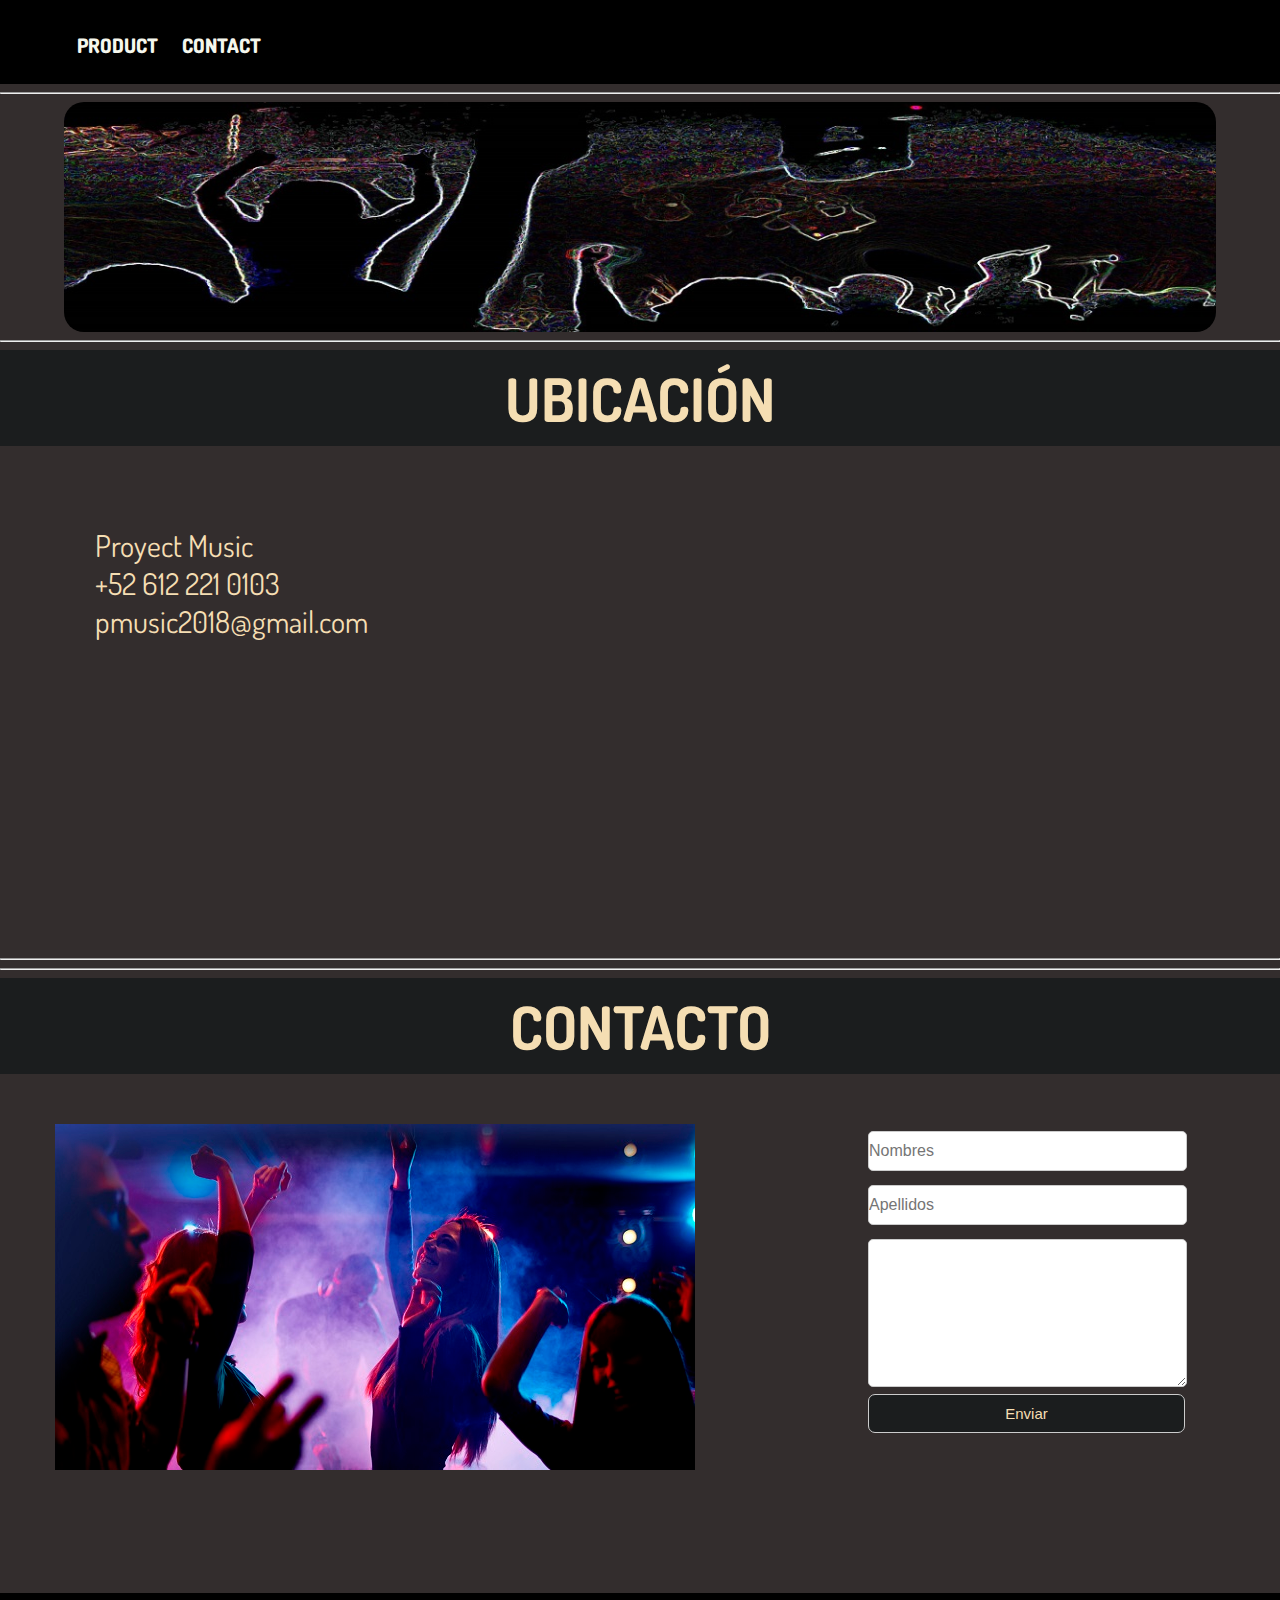
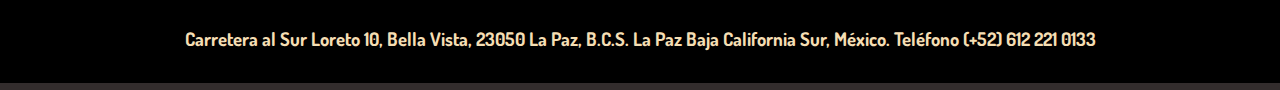
<file: Contact.html>
<!DOCTYPE html>
<html>
<head>
	<meta charset="utf-8">
	<meta name="viewport" content="width=device-width, initial-scale=1">
	<link rel="shortcut icon" href="img/favicon.ico" />
	<link href="https://fonts.googleapis.com/css?family=Dosis" rel="stylesheet">
	<link rel="stylesheet" href="https://use.fontawesome.com/releases/v5.3.1/css/all.css" integrity="sha384-mzrmE5qonljUremFsqc01SB46JvROS7bZs3IO2EmfFsd15uHvIt+Y8vEf7N7fWAU" crossorigin="anonymous">
	<link rel="stylesheet" type="text/css" href="css/style.css">
	<link rel="stylesheet" type="text/css" href="css/style.css">
	<title>CONTACT</title>
</head>
<body>
	<header class="main-header">
		<nav class="main-menu">
			<ul>
				<li><a href="file:///C:/Users/ASUS-PC/Documents/Intercambio%20UABCS/Programacion%20Web/SitioWeb/index.html"><i class="fas fa-headphones-alt"></i></a></li>
				<li><a href="file:///C:/Users/ASUS-PC/Documents/Intercambio%20UABCS/Programacion%20Web/SitioWeb/Producto.html">PRODUCT</a></li>
				<li><a href="file:///C:/Users/ASUS-PC/Documents/Intercambio%20UABCS/Programacion%20Web/SitioWeb/Contact.html">CONTACT</a></li>
			</ul>
		</nav>
		<div class="header-icons">
			<div>
				<a href="file:///C:/Users/ASUS-PC/Documents/Intercambio%20UABCS/Programacion%20Web/SitioWeb/Login.html"><i class="fas fa-user"></i></a>
				<a href=""><i class="fas fa-shopping-cart"></i></a>
			</div>
		</div>		
	</header>
	<hr>
	<div class="header-logo">
				<img src="img/contacto2.jpg" alt="Imagen Inicio">				
	</div>
	<section class="contact">
		<hr>
		<h2 class="title-section title-contact">UBICACIÓN</h2>
		<div class="container">
			<div class="contact-form">
				<p class="text-info">Proyect Music<br>+52 612 221 0103<br>pmusic2018@gmail.com				
				</p>
			</div>
			<figure class="img-contact">
				<iframe src="https://www.google.com/maps/embed?pb=!1m18!1m12!1m3!1d3641.195410253015!2d-110.31361548497165!3d24.12977468440369!2m3!1f0!2f0!3f0!3m2!1i1024!2i768!4f13.1!3m3!1m2!1s0x86afd3233f98a7ef%3A0xc309a46b5239831a!2sLoreto+10%2C+Bella+Vista%2C+23050+La+Paz%2C+B.C.S.!5e0!3m2!1ses!2smx!4v1538435560444" width="600" height="450" frameborder="0" style="border:0" allowfullscreen class="map"></iframe>
			</figure>			
	</section>
	<hr>
	<hr>
	<section class="contact">
		<h2 class="title-section title-contact">CONTACTO</h2>
		<div class="container">
			<figure class="img-contact">
				<img src="img/CONTACTO.jpg" alt="img de contacto">
			</figure>
			<div class="contact-form">
				<input type="text" class="form-control" placeholder="Nombres">
				<input type="text" class="form-control" placeholder="Apellidos">
				<textarea cols="30" rows="7" class="form-control">					
				</textarea>
				<button class="btn-contact">Enviar</button>
			</div>
		</div>
	</section>
	<footer class="footer-container">
		<h3 class="">Carretera al Sur Loreto 10, Bella Vista, 23050 La Paz, B.C.S. La Paz Baja California Sur, México. Teléfono (+52) 612 221 0133</h3>
		<a class="footer-imagenes" href="" target="___blank">
		<i class="fab fa-facebook-square"></i>	
		</a>
		<a class="footer-imagenes" href="" target="____blank">
		<i class="fab fa-twitter-square"></i>
		</a>
		<a class="footer-imagenes" href="" target="____blank">
		<i class="fab fa-instagram"></i>
		</a>
	</footer>
</body>
</html>
</file>
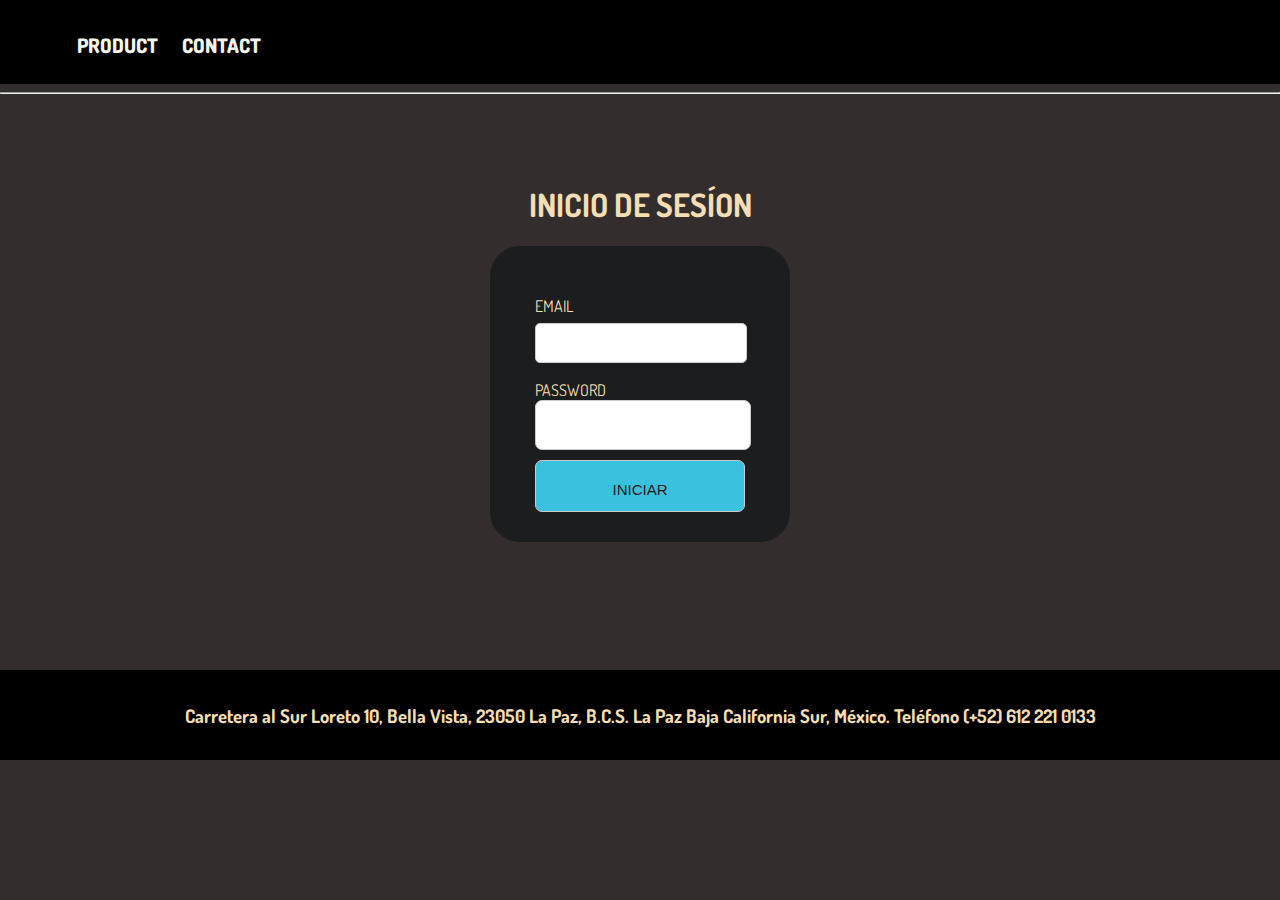
<file: Login.html>
<!DOCTYPE html>
<html>
<head>
  <meta charset="utf-8">
  <meta name="viewport" content="width=device-width, initial-scale=1">
  <link rel="shortcut icon" href="img/favicon.ico" />
  <link href="https://fonts.googleapis.com/css?family=Dosis" rel="stylesheet">
  <link rel="stylesheet" href="https://use.fontawesome.com/releases/v5.3.1/css/all.css" integrity="sha384-mzrmE5qonljUremFsqc01SB46JvROS7bZs3IO2EmfFsd15uHvIt+Y8vEf7N7fWAU" crossorigin="anonymous">
  <link rel="stylesheet" type="text/css" href="css/style.css">
	<title>LOGIN</title>
</head>
<body>
  <header class="main-header">
    <nav class="main-menu">
      <ul>
        <li>
        <a href="file:///C:/Users/ASUS-PC/Documents/Intercambio%20UABCS/Programacion%20Web/SitioWeb/index.html"><i class="fas fa-headphones-alt"></i></a></li>
        <li><a href="file:///C:/Users/ASUS-PC/Documents/Intercambio%20UABCS/Programacion%20Web/SitioWeb/Producto.html">PRODUCT</a></li>
        <li><a href="file:///C:/Users/ASUS-PC/Documents/Intercambio%20UABCS/Programacion%20Web/SitioWeb/Contact.html">CONTACT</a></li>    
    </nav>
    <div class="header-icons">
      <div>
        <a href="file:///C:/Users/ASUS-PC/Documents/Intercambio%20UABCS/Programacion%20Web/SitioWeb/Login.html"><i class="fas fa-user"></i></a>
        <a href=""><i class="fas fa-shopping-cart"></i></a>
      </div>
      </div>    
    </div>
  </header>
  <hr>
<section>
<div class="login">
  <h1 class="center">INICIO DE SESÍON</h1>
   <form class="form-login">
       <div class="from-container"><label for="">EMAIL</label><br>
           <input type="text" class="form-control">
       </div>
       <div class="from-container"><label for="">PASSWORD</label><br>
           <input type="password" class="from-control">
       </div>    
       <button class="from-control btn-login">INICIAR</button>
   </form>
</div>
</section>
<footer class="footer-container">
    <h3 class="">Carretera al Sur Loreto 10, Bella Vista, 23050 La Paz, B.C.S. La Paz Baja California Sur, México. Teléfono (+52) 612 221 0133</h3>
    <a class="footer-imagenes" href="" target="___blank">
    <i class="fab fa-facebook-square"></i>  
    </a>
    <a class="footer-imagenes" href="" target="____blank">
    <i class="fab fa-twitter-square"></i>
    </a>
    <a class="footer-imagenes" href="" target="_____blank">
    <i class="fab fa-instagram"></i>
    </a>    
  </footer>
</body>
</body>
</html>
</file>
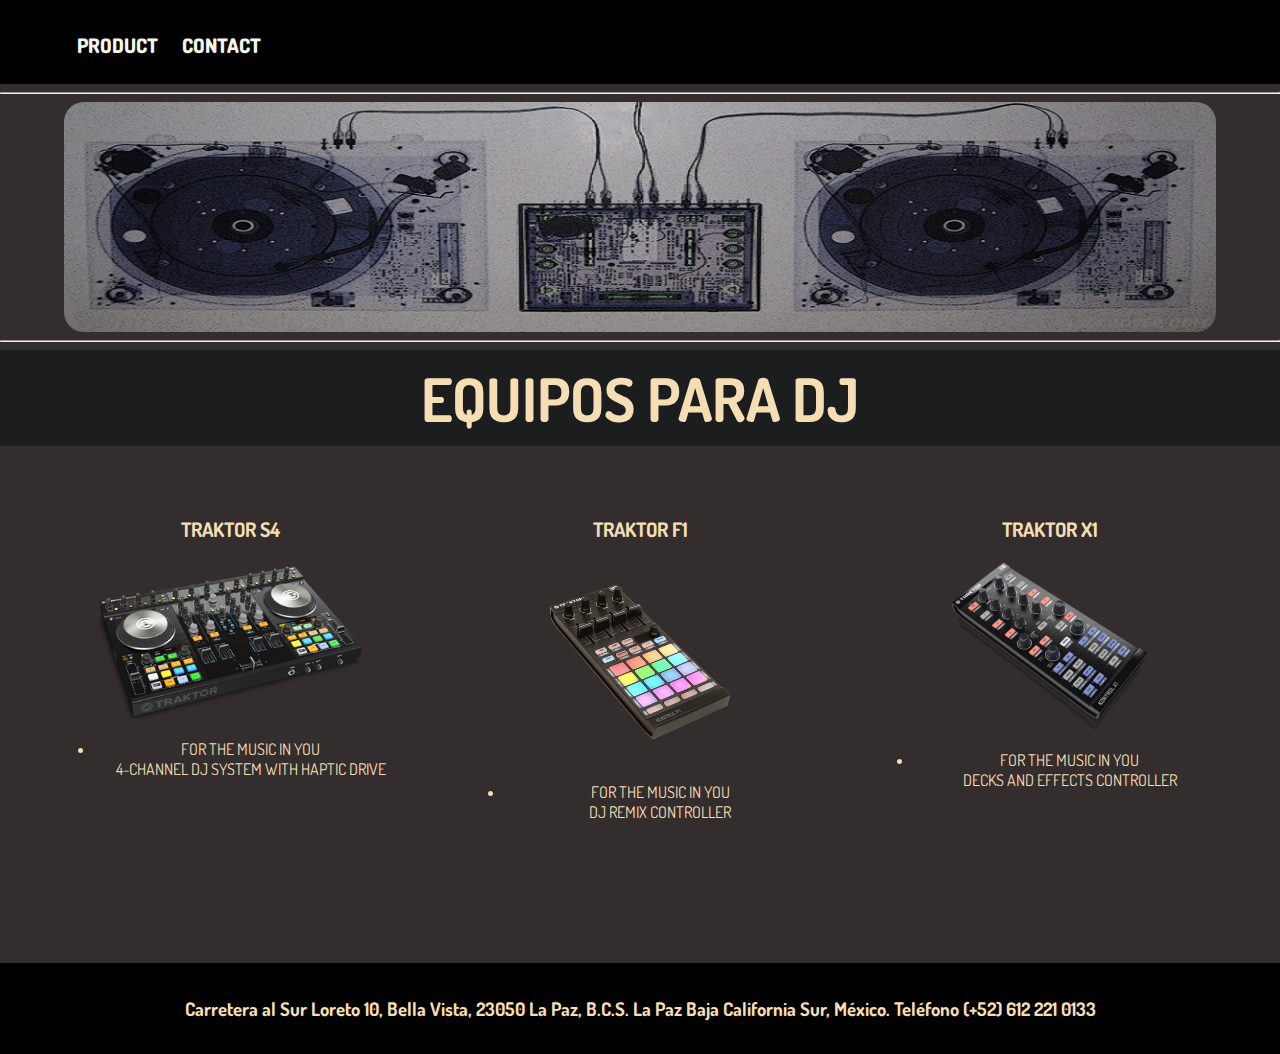
<file: Producto.html>
<!DOCTYPE html>
<html>
<head>
	<meta charset="utf-8">
	<meta name="viewport" content="width=device-width, initial-scale=1">
	<link rel="shortcut icon" href="img/favicon.ico" />
	<link href="https://fonts.googleapis.com/css?family=Dosis" rel="stylesheet">
	<link rel="stylesheet" href="https://use.fontawesome.com/releases/v5.3.1/css/all.css" integrity="sha384-mzrmE5qonljUremFsqc01SB46JvROS7bZs3IO2EmfFsd15uHvIt+Y8vEf7N7fWAU" crossorigin="anonymous">
	<link rel="stylesheet" type="text/css" href="css/style.css">
	<link rel="stylesheet" type="text/css" href="css/style.css">
	<title>PRODUCTOS</title>
</head>
<body>
	<header class="main-header">
		<nav class="main-menu">
			<ul>
				<li><a href="file:///C:/Users/ASUS-PC/Documents/Intercambio%20UABCS/Programacion%20Web/SitioWeb/index.html"><i class="fas fa-headphones-alt"></i></a></li>
				<li><a href="file:///C:/Users/ASUS-PC/Documents/Intercambio%20UABCS/Programacion%20Web/SitioWeb/Producto.html">PRODUCT</a></li>
				<li><a href="file:///C:/Users/ASUS-PC/Documents/Intercambio%20UABCS/Programacion%20Web/SitioWeb/Contact.html">CONTACT</a></li>				
			</ul>
		</nav>
		<div class="header-icons">
			<div>
				<a href="file:///C:/Users/ASUS-PC/Documents/Intercambio%20UABCS/Programacion%20Web/SitioWeb/Login.html"><i class="fas fa-user"></i></a>
				<a href=""><i class="fas fa-shopping-cart"></i></a>
			</div>
		</div>	    			
		</div>
		<hr>
	</header>
	<div class="header-logo">
				<img src="img/MUSICA.jpg" alt="Imagen Inicio">				
	</div>
	<hr>
	<section class="top10">
		<h2 class="title-section title-tracklist">EQUIPOS PARA DJ</h2>		
		<div class="container">
		<div class="card">			
		<div class="card-body">
			<h3 class="card-title">TRAKTOR S4</h3>			
			<div class="card-hero">
				<img src="img/S4.png" alt=""><a href="https://www.native-instruments.com/es/products/traktor/dj-controllers/traktor-kontrol-s4/" class="btn-card-show" target="__blank">Detalles</a>
			</div>	
			<ul class="card-list">
				<li>FOR THE MUSIC IN YOU</li>
				<liL>4-CHANNEL DJ SYSTEM WITH HAPTIC DRIVE</li>
			</ul>
			</div>
		</div>
		<div class="card">						
		<div class="card-body">
			<h3 class="card-title">TRAKTOR F1</h3>
			<div class="card-hero">
				<img src="img/F1.png" alt=""><a href="https://www.native-instruments.com/es/products/traktor/dj-controllers/traktor-kontrol-f1/" class="btn-card-show" target="___blank">Detalles</a>
			</div>	
			<ul class="card-list">
				<li>FOR THE MUSIC IN YOU</li>
				<liL>DJ REMIX CONTROLLER </li>
			</ul>
			</div>
		</div>
		<div class="card">			
		<div class="card-body">
			<h3 class="card-title">TRAKTOR X1</h3>			
			<div class="card-hero">
				<img src="img/X1.png" alt=""><a href="https://www.native-instruments.com/es/products/traktor/dj-controllers/traktor-kontrol-x1" class="btn-card-show" target="____blank">Detalles</a>
			</div>	
			<ul class="card-list">
				<li>FOR THE MUSIC IN YOU</li>
				<liL>DECKS AND EFFECTS CONTROLLER</li>
			</ul>
			</div>
		  </div>
		 </div>
		</div>		
	</section>
	<footer class="footer-container">
		<h3 class="">Carretera al Sur Loreto 10, Bella Vista, 23050 La Paz, B.C.S. La Paz Baja California Sur, México. Teléfono (+52) 612 221 0133</h3>
		<a class="footer-imagenes" href="" target="___blank">
		<i class="fab fa-facebook-square"></i>	
		</a>
		<a class="footer-imagenes" href="" target="____blank">
		<i class="fab fa-twitter-square"></i>
		</a>
		<a class="footer-imagenes" href="" target="_____blank">
		<i class="fab fa-instagram"></i>
		</a>
	</footer>
</body>
</html>
</file>
<file: css/style.css>
body{
	background-color: #332d2d;
	font-family: 'Dosis', sans-serif;
	margin: 0 auto;
}
.main-header{

}
.main-menu {
	background-color: black;
	text-align: left;
	padding-top: 1px;
	padding-bottom: 3px;
}
.main-menu ul{
	list-style: none;
}
.main-menu  ul li{
	display: inline-block;
	margin: 5px 8px;
}
.main-menu ul li a{
	color: #f5f7ed;
	font-weight: 900;
	font-size: 20px;
	padding-left: 5px;
	paddign-right: 5px;
	padding-bottom: 5px;
	text-decoration: none;
	transition: all 0.2s ease-in;
}
.main-menu a i{
	color: #33ea8c;
	font-size: 30px;
}
.main-menu ul li a:hover{
	color: #a39797;
	border-bottom: 2px;
}
.main-menu2{
	background-color: #1b1d1e;
	padding-top: 1px;
	padding-bottom: 3px;	
}
.main-menu2 ul{
	list-style: none;
}
.main-menu2  ul li{
	display: inline-block;
	margin: 5px 8px;
}
.title-menu{	
	color: wheat;
	text-align: center;
}
.header-icons{
	position: absolute;
	top: 25px;
	right: 30px;
	font-size: 25px;
}
.header-icons a{
	color: #f5f7ed;
	margin-right: 8px;
	text-decoration: none;
}
.header-icons a:hover{
	color: #e570d8;
	border-bottom: 2px;
	transition: all 0.2s ease-in;
}
.header-logo img{
	width: 90%;
	padding-top: px;
	display: block;	
	margin-left: auto;
    margin-right: auto;
    border-radius: 20px;
}
.top10{
	text-align: center;
}
.container{
	margin: 0 auto;
	max-width: 1170px;
	overflow: hidden;	
	
}
.top10 .container{
	display: flex;
	justify-content: space-between;
}
.title-section{
	text-align: center;
	font-size: 60px;
	padding-top: 10px;
	padding-bottom: 10px;
	margin-top: 0px;
}
.title-tracklist{	
	color: wheat;
	background-color: #1b1d1e;
}
.card{		
	color: wheat;
	border-radius: 20px;
	width: 30%;
	padding-bottom: 25px;
	overflow: hidden;
}
.card-hero{
	position: relative;
}
.card-hero:hover .btn-card-show{
	display: block;

}
.card-hero iframe{
	width: 100%;
}
.card-title{
	font-size: 20px;
	text-align: center;
}
.card-title::after{
	font-size: 20px;
	height: 1px;
	width: 60%;
	display: block;
	margin: 0 auto;
	margin-top: 5px;
	display: block;
}
.btn-card-show{
	background-color: #FFB606;
	display: none;
	color: white;
	padding-top: 10px;
	padding-bottom: 10px;
	margin-top: -10px;
	margin-left: 50;
	text-align: center;
	text-decoration: none;
	position: absolute;
	border-radius: 8px;
	top: 50%;
	left: 40%;
	height: 20px;
    width: 100px;
}
.btn-card-show:hover{
	background-color: #e0a006;
}
.contact .container{
	display: flex;
	justify-content: space-between;
}
.braking {
	text-align: left;
	display: block;
	width: 800px; 
    margin: 0 auto;
}
.noticias{
	text-align: -webkit-left;
	display: block;
	color: wheat;
    width: 400px; 
    margin: 0 auto;
}
.figure img{

    width: 200px, 
    display: block;
    color: wheat;
}
.figcaption{
	color: wheat;
	text-align: center;
}   	
.title-contact{
	text-align: center;
	color: wheat;
	background-color: #1b1d1e;
}
.img-contact{
	margin: 0;
}
.imga-contact img{
	width: 100%;
}
.contact-form{
	display: flex;
	flex-direction: column;
	padding: 0 40px 60px;
}
.contact-form input[type="text"]{
	display: block;
}
.form-control{
	border: 1px solid #ccc;
	border-radius: 5px;
	font-size: 16px;
	width: 100%;
	margin: 7px 0;
	padding: 10px 0; 
}
.btn-contact{
	border: 1px solid #ccc;
	border-radius: 7px;
	background-color: #1b1d1e;
	color: wheat;
	padding-top: 10PX;
	padding-bottom: 10px;
	font-size: 15px;
}
.text-info{
	color: wheat;
	font-size: 30px;
}

.login{
	color: wheat;
	margin: 0 auto;
	margin-top: 7%;
	width: 300px;
	display: block;
	margin-bottom: 10%;
}
.form-login{
	border-radius: 30px;
	background-color: #1b1d1e;
	padding: 50px 45px;
	padding-bottom: 30px;
}
.from-login label{
	color: #555;
}
.from-control{
	border: 1px solid #ccc;
	border-radius: 7px;
	padding-top: 10PX;
	padding-bottom: 20px;
	font-size: 15px;
	width: 100%;
	height: 18px;
}
.from-container{
	margin-bottom: 10px;
}

.btn-login{
	border: 1px solid #ccc;
	border-radius: 7px;
	background-color: #39c1de;
	color:  #1b1d1e ;
	padding-top: 20px;
	padding-bottom: 30px;
	transition: all 0.2s ease-in;
}
.btn-login:hover{
	color: wheat;
	background-color: #1b1d1e;
	transition: all 0.2s ease-in;
}
.center{
	text-align: center;
}
.footer-container{
	background-color: black;
	color: wheat;
	max-width: 100%;
	text-align: center;
	display: block;	
	padding-top: 15px; 
    padding-bottom: 15px;
	margin-top: 100px;
}
.footer-imagenes{
	text-decoration: none;
	color:#EAECEC;
	transition: all 0.2s ease-in;
}
.footer-imagenes:hover{
	text-decoration: none;
	color: #a39797;
/* */
}
@media screen and (max-width: 1200px){

} 
@media screen and (max-width: 768px){
	.main-header{
		display: flex;
		flex-direction: column;
	}
	.logo{
		order: 2;
	}
	.header-icons{
		background-color: black;
		position: initial;
		display: flex;
		justify-content: flex-end;
		order: 1;
		padding-top: 5px;
		padding-right: 20px;
	}
	.main-menu{
		order: 3;
	}
	.main-menu ul li{
		display: block;
		padding-bottom: 5px;
	}
	.manin-menu2{
		width: 45%;
		box-sizing: border-box;
		margin-bottom: 20px;
	}
	.header-logo img{
		width: 100%;
	}
	.top10 .container{
		display: flex;
		flex-wrap: wrap;
		justify-content: space-between;
		padding-bottom: 0px 15px;
	}
	.card{
		width: 45%;
		box-sizing: border-box;
		margin-bottom: 20px;
	}
	.contact .container{
		display: flex;
		flex-direction: column;
	}
	.contact .container figure img{
		width: 100%;
	}
} 
@media screen and (max-width: 480px){
	body{
	}
	.card{
		width: 100%;
	}
}
</file>
